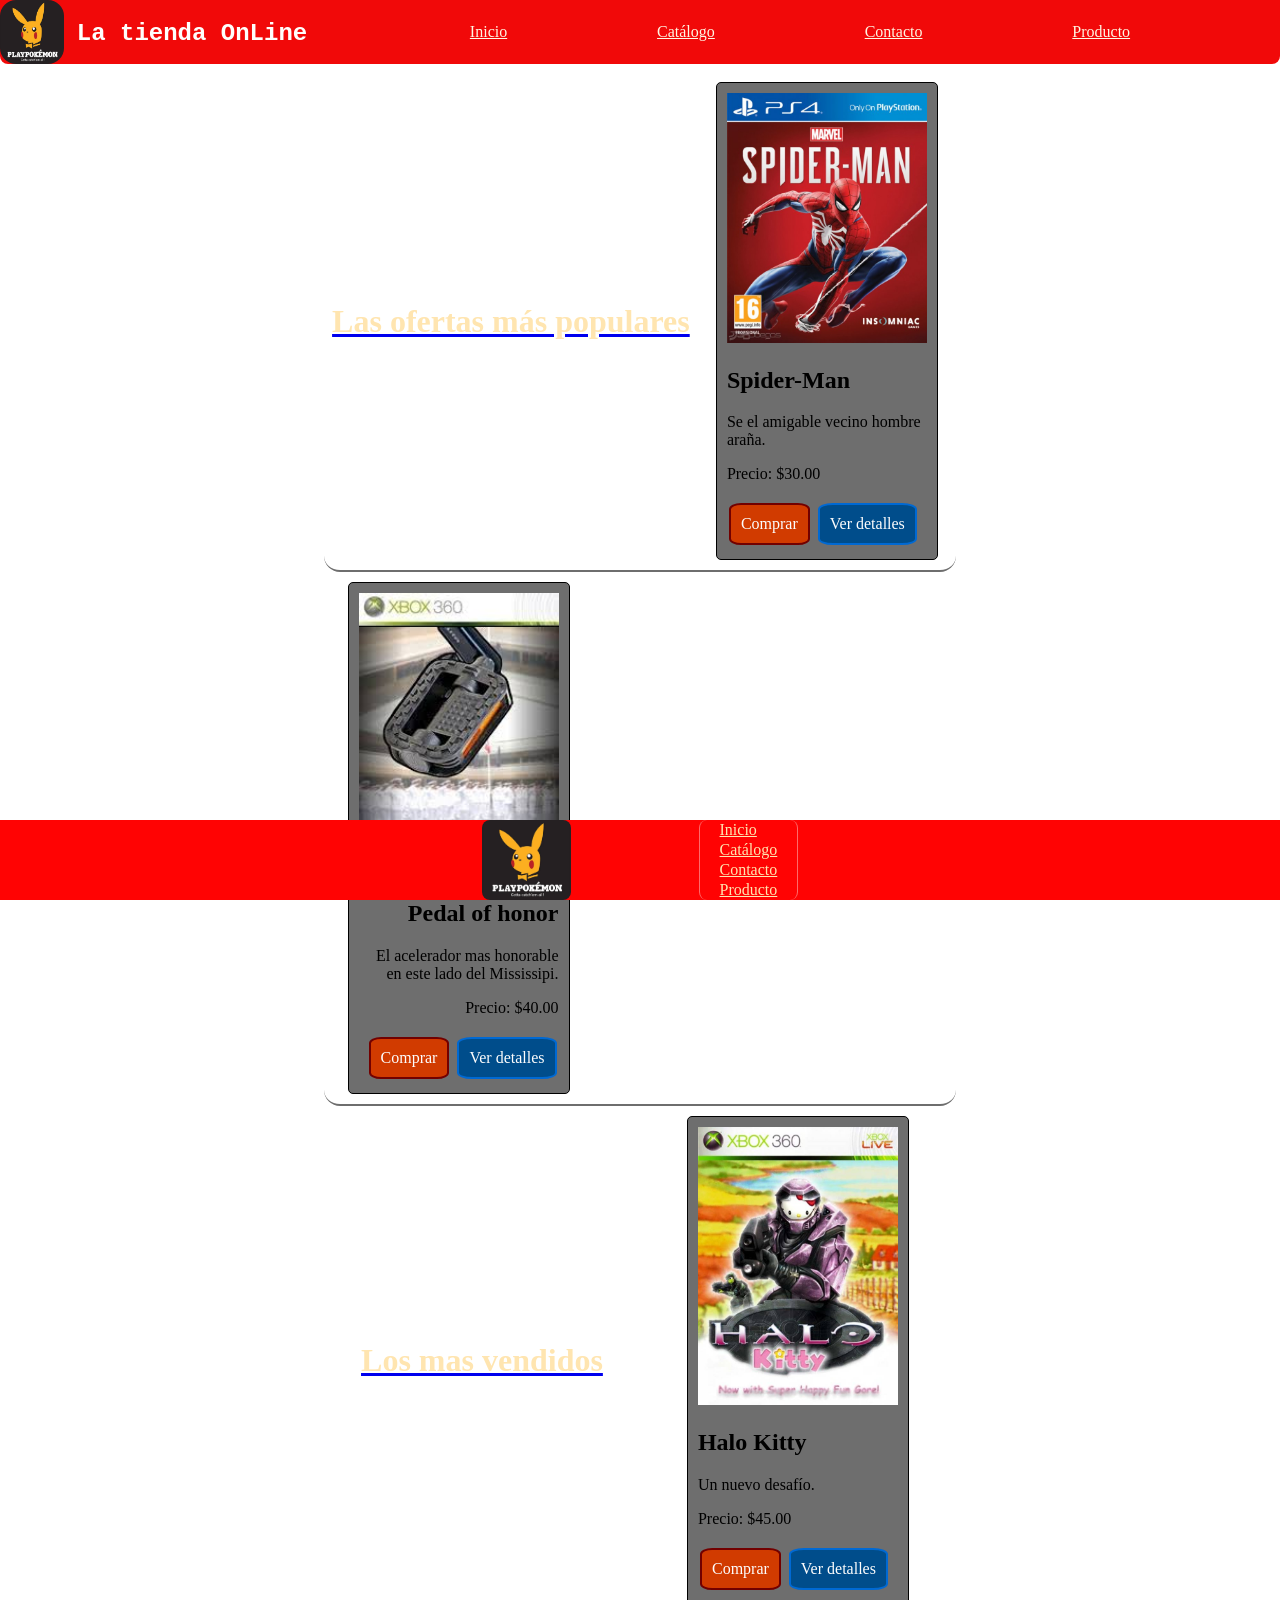
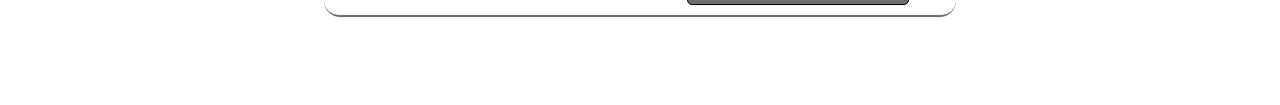
<file: index.html>
<!DOCTYPE html>
<head>
    <title>Ejemplo de cabecera</title>
    <link rel="stylesheet" type="text/css" href="/css/main.css">
</head>

<body>
    <header class="header">
        <img class="header__logo" src="/img/placeholder.webp">
        <h2 class="header__title">La tienda OnLine</h2>
        <nav class="header__nav">
            <a class="header__nav__link" href="/index.html">Inicio</a>
            <a class="header__nav__link" href="/catalogo.html">Catálogo</a>
            <a class="header__nav__link" href="/contacto.html">Contacto</a>
            <a class="header__nav__link" href="/producto.html">Producto</a>
        </nav>
    </header>
    <main class="indexmain">
        <div class="indexmain__element__left"><a href="catalogo.html"><h1 class="indexmain__element__link">Las ofertas más populares</h1></a>
            <div class="tarjeta">
                <img src="img/imagen1.jpg" alt="Imagen del producto" class="imagen">
                <a><h2>Spider-Man</h2>
                <p>Se el amigable vecino hombre araña.</p>
                <p>Precio: $30.00</p>
                <a class="boton-primario" href="contacto.html">Comprar</a>
                <a class="boton-secundario" href="producto.html">Ver detalles</a>
            </div>
        </div>
        <div class="indexmain__element__right">
            <div class="tarjeta">
                <img src="img/images (1).jpg" alt="Imagen del producto" class="imagen">
                    <h2>Pedal of honor</h2>
                    <p>El acelerador mas honorable en este lado del Mississipi.</p>
                    <p>Precio: $40.00</p>
                <a class="boton-primario" href="contacto.html">Comprar</a>
                <a class="boton-secundario" href="producto.html">Ver detalles</a>
            </div>
            <a href="catalogo.html"><h1 class="indexmain__element__link">Las ofertas de la semana</h1></a></div>
        <div class="indexmain__element__left">
            <a href="catalogo.html"><h1 class="indexmain__element__link">Los mas vendidos</h1></a>
            <div class="tarjeta">
                <img src="img/halo.jpg" alt="Imagen del producto" class="imagen">
                <h2>Halo Kitty</h2>
                <p>Un nuevo desafío.</p>
                <p>Precio: $45.00</p>
                <a class="boton-primario" href="contacto.html">Comprar</a>
                <a class="boton-secundario" href="producto.html">Ver detalles</a>
            </div></div>
            <div class="separador"></div>
        </main>
    

    <footer class="footer">
        <img class="footer__logo" src="/img/placeholder.webp">
        <nav class="footer__nav">
            <a class="footer__nav__link" href="/index.html">Inicio</a>
            <a class="footer__nav__link" href="/catalogo.html">Catálogo</a>
            <a class="footer__nav__link" href="/contacto.html">Contacto</a>
            <a class="footer__nav__link" href="/producto.html">Producto</a>
        </footer>
    </div>
</body>
</file>
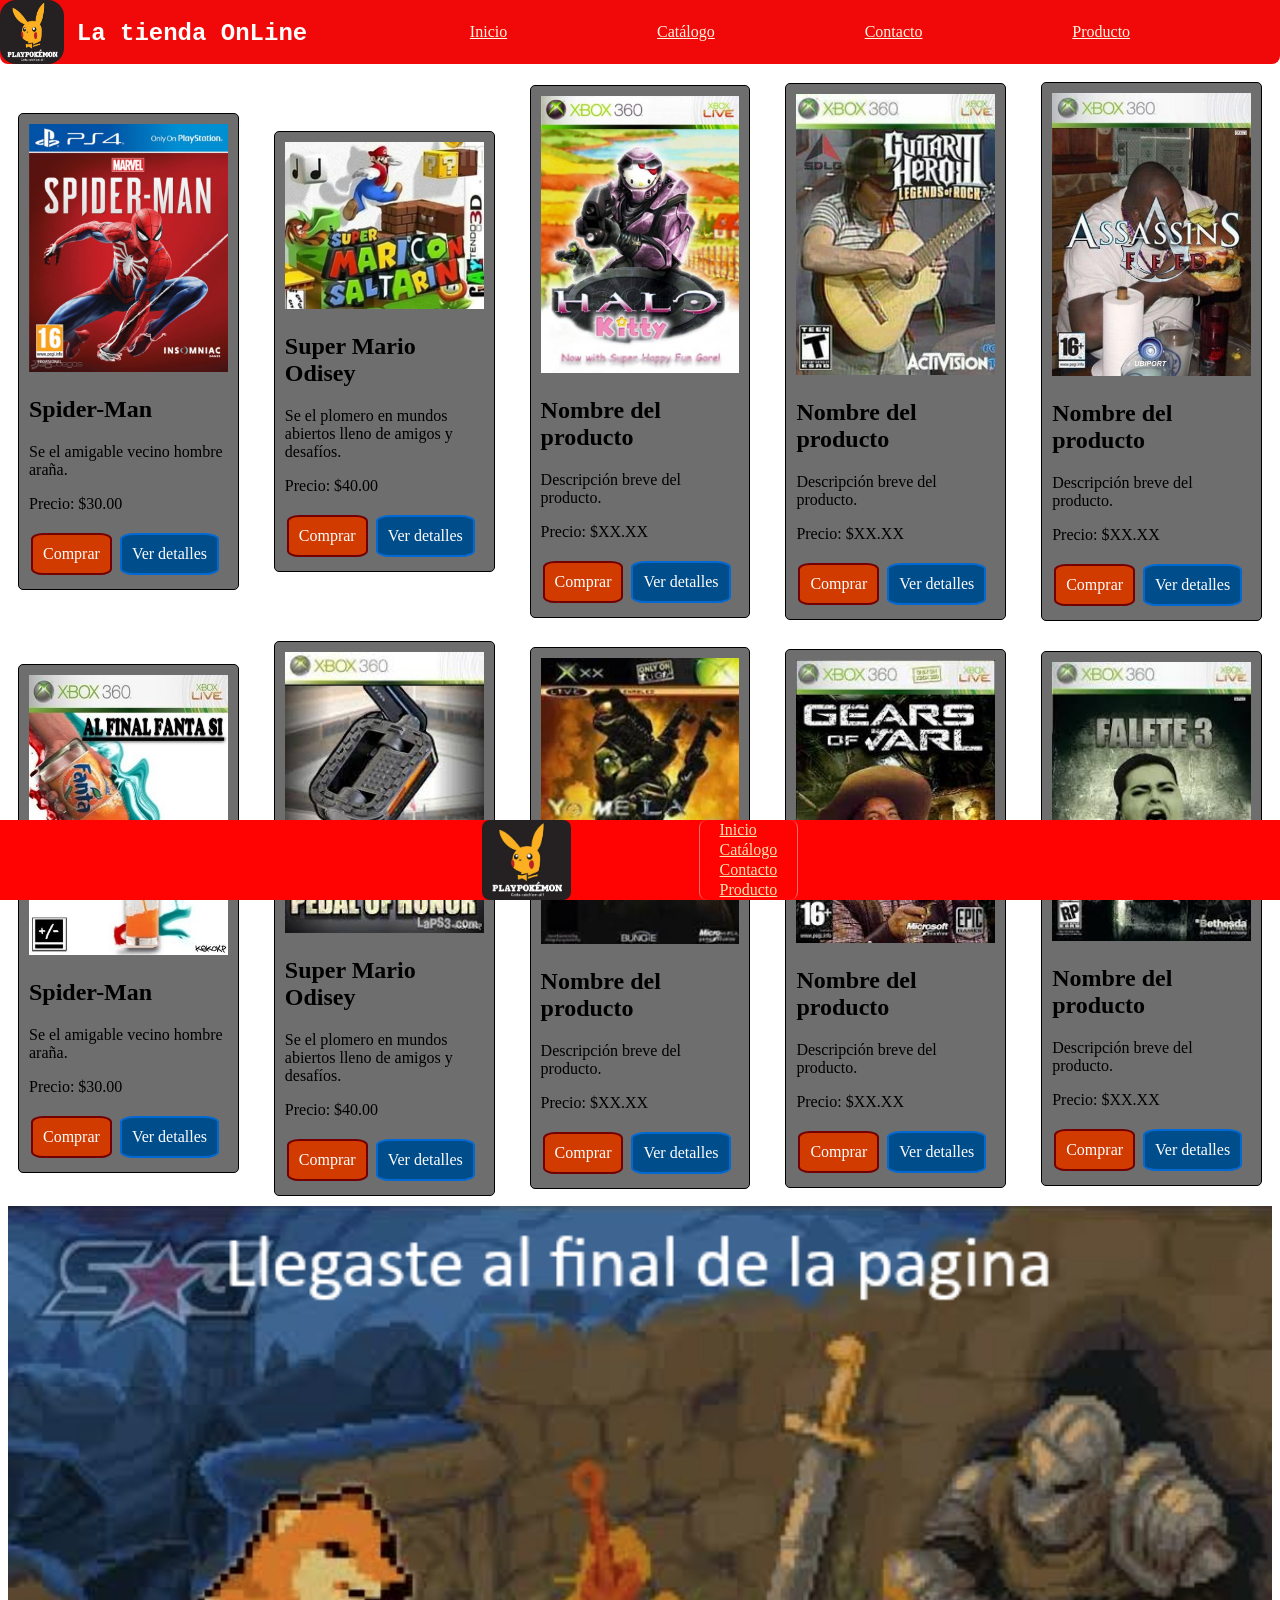
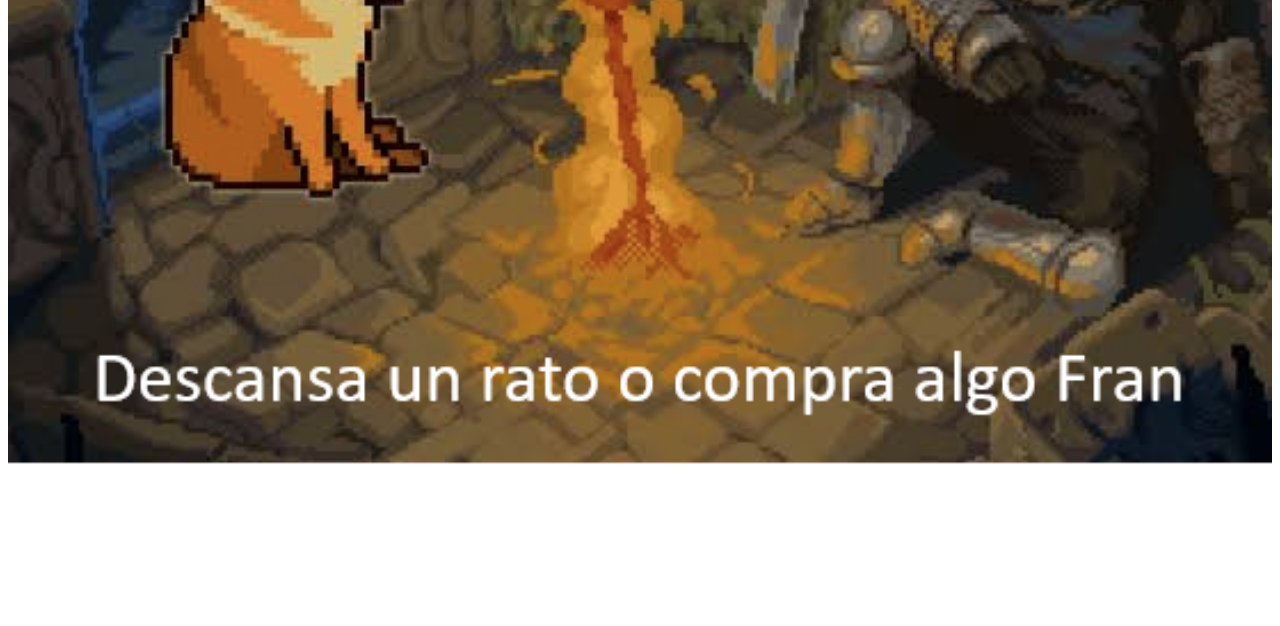
<file: catalogo.html>
<!DOCTYPE html>

<html lang="es">
    <head>
        <meta charset="UTF-8">
        <title>Catálogo de productos</title>
        <link rel="stylesheet" href="css/main.css">
    </head>
<body>
    <div class="header">
        <img class="header__logo" src="/img/placeholder.webp">
        <h2 class="header__title">La tienda OnLine</h2>
        <nav class="header__nav">
            <a class="header__nav__link" href="/index.html">Inicio</a>
            <a class="header__nav__link" href="/catalogo.html">Catálogo</a>
            <a class="header__nav__link" href="/contacto.html">Contacto</a>
            <a class="header__nav__link" href="/producto.html">Producto</a>
        </nav>
    </div>
    <div class="contenedor">
    <div class="tarjeta">
        <img src="img/imagen1.jpg" alt="Imagen del producto" class="imagen">
        <h2>Spider-Man</h2>
        <p>Se el amigable vecino hombre araña.</p>
        <p>Precio: $30.00</p>
        <a class="boton-primario" href="contacto.html">Comprar</a>
        <a class="boton-secundario" href="producto.html">Ver detalles</a>
    </div>


    <div class="tarjeta">
        <img src="img/mama.jpeg" alt="Imagen del producto" class="imagen">
        <h2>Super Mario Odisey</h2>
        <p>Se el plomero en mundos abiertos lleno de amigos y desafíos.</p>
        <p>Precio: $40.00</p>
        <a class="boton-primario" href="contacto.html">Comprar</a>
        <a class="boton-secundario" href="producto.html">Ver detalles</a>
    </div>

    
    <div class="tarjeta">
        <img src="img/halo.jpg" alt="Imagen del producto" class="imagen">
        <h2>Nombre del producto</h2>
        <p>Descripción breve del producto.</p>
        <p>Precio: $XX.XX</p>
        <a class="boton-primario" href="contacto.html">Comprar</a>
        <a class="boton-secundario" href="producto.html">Ver detalles</a>
    </div>


<div class="tarjeta">
        <img src="img/b75785ac1e07e8ca5a4bc2ec2ef65429.jpg" alt="Imagen del producto" class="imagen">
        <h2>Nombre del producto</h2>
        <p>Descripción breve del producto.</p>
        <p>Precio: $XX.XX</p>
        <a class="boton-primario" href="contacto.html">Comprar</a>
        <a class="boton-secundario" href="producto.html">Ver detalles</a>
    </div>


<div class="tarjeta">
        <img src="img/assa.jpg" alt="Imagen del producto" class="imagen">
        <h2>Nombre del producto</h2>
        <p>Descripción breve del producto.</p>
        <p>Precio: $XX.XX</p>
        <a class="boton-primario" href="contacto.html">Comprar</a>
        <a class="boton-secundario" href="producto.html">Ver detalles</a>
    </div>
    
    </div>

    <div class="contenedor">
    <div class="tarjeta">
        <img src="img/alfinalfantasi.jpg" alt="Imagen del producto" class="imagen">
        <h2>Spider-Man</h2>
        <p>Se el amigable vecino hombre araña.</p>
        <p>Precio: $30.00</p>
        <a class="boton-primario" href="contacto.html">Comprar</a>
        <a class="boton-secundario" href="producto.html">Ver detalles</a>
    </div>


    <div class="tarjeta">
        <img src="img/images (1).jpg" alt="Imagen del producto" class="imagen">
        <h2>Super Mario Odisey</h2>
        <p>Se el plomero en mundos abiertos lleno de amigos y desafíos.</p>
        <p>Precio: $40.00</p>
        <a class="boton-primario" href="contacto.html">Comprar</a>
        <a class="boton-secundario" href="producto.html">Ver detalles</a>
    </div>

    
    <div class="tarjeta">
        <img src="img/images (2).jpg" alt="Imagen del producto" class="imagen">
        <h2>Nombre del producto</h2>
        <p>Descripción breve del producto.</p>
        <p>Precio: $XX.XX</p>
        <a class="boton-primario" href="contacto.html">Comprar</a>
        <a class="boton-secundario" href="producto.html">Ver detalles</a>
    </div>


<div class="tarjeta">
        <img src="img/images (3).jpg" alt="Imagen del producto" class="imagen">
        <h2>Nombre del producto</h2>
        <p>Descripción breve del producto.</p>
        <p>Precio: $XX.XX</p>
        <a class="boton-primario" href="contacto.html">Comprar</a>
        <a class="boton-secundario" href="producto.html">Ver detalles</a>
    </div>


<div class="tarjeta">
        <img src="img/images (4).jpg" alt="Imagen del producto" class="imagen">
        <h2>Nombre del producto</h2>
        <p>Descripción breve del producto.</p>
        <p>Precio: $XX.XX</p>
        <a class="boton-primario" href="contacto.html">Comprar</a>
        <a class="boton-secundario" href="producto.html">Ver detalles</a>
    </div>
    </div>

    <div class="contenedor">
    <img src="img/finaldecatalogo.png" alt="Imagen del producto" class="imagen">
    </div>

<div class="footer">
        <img class="footer__logo" src="/img/placeholder.webp">
        <nav class="footer__nav">
            <a class="footer__nav__link" href="/index.html">Inicio</a>
            <a class="footer__nav__link" href="/catalogo.html">Catálogo</a>
            <a class="footer__nav__link" href="/contacto.html">Contacto</a>
            <a class="footer__nav__link" href="/producto.html">Producto</a>
        </nav>
    </div>


</body>
</html>
</file>
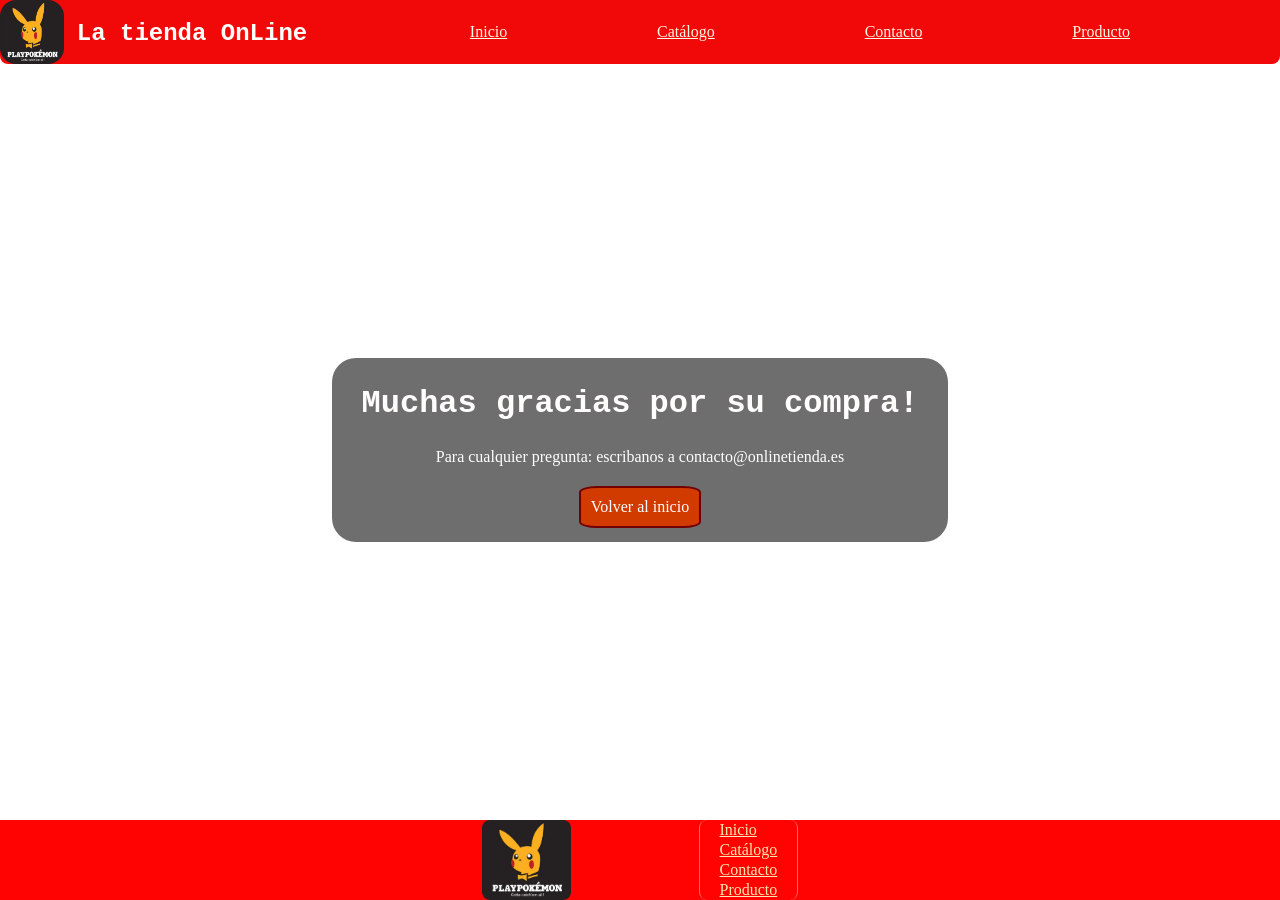
<file: contacto.html>
<!DOCTYPE html>
<head>
    <title>Ejemplo de cabecera</title>
    <link rel="stylesheet" type="text/css" href="/css/main.css">
</head>

<body>
    <header class="header">
        <img class="header__logo" src="/img/placeholder.webp">
        <h2 class="header__title">La tienda OnLine</h2>
        <nav class="header__nav">
            <a class="header__nav__link" href="/index.html">Inicio</a>
            <a class="header__nav__link" href="/catalogo.html">Catálogo</a>
            <a class="header__nav__link" href="/contacto.html">Contacto</a>
            <a class="header__nav__link" href="/producto.html">Producto</a>
        </nav>
    </header>
        <main class="contactomain">
            <div class="contactomain__contenedor">
                <h2 class="contactomain__titulo">Muchas gracias por su compra!</h2>
                <p class="contactomain__texto">Para cualquier pregunta: escribanos a contacto@onlinetienda.es</p>
                <a class="boton-primario" href="index.html">Volver al inicio</a>
            </div>
        </main>
        <div class="separador"></div>
    

    <footer class="footer">
        <img class="footer__logo" src="/img/placeholder.webp">
        <nav class="footer__nav">
            <a class="footer__nav__link" href="/index.html">Inicio</a>
            <a class="footer__nav__link" href="/catalogo.html">Catálogo</a>
            <a class="footer__nav__link" href="/contacto.html">Contacto</a>
            <a class="footer__nav__link" href="/producto.html">Producto</a>
        </footer>
    </div>
</body>
</file>
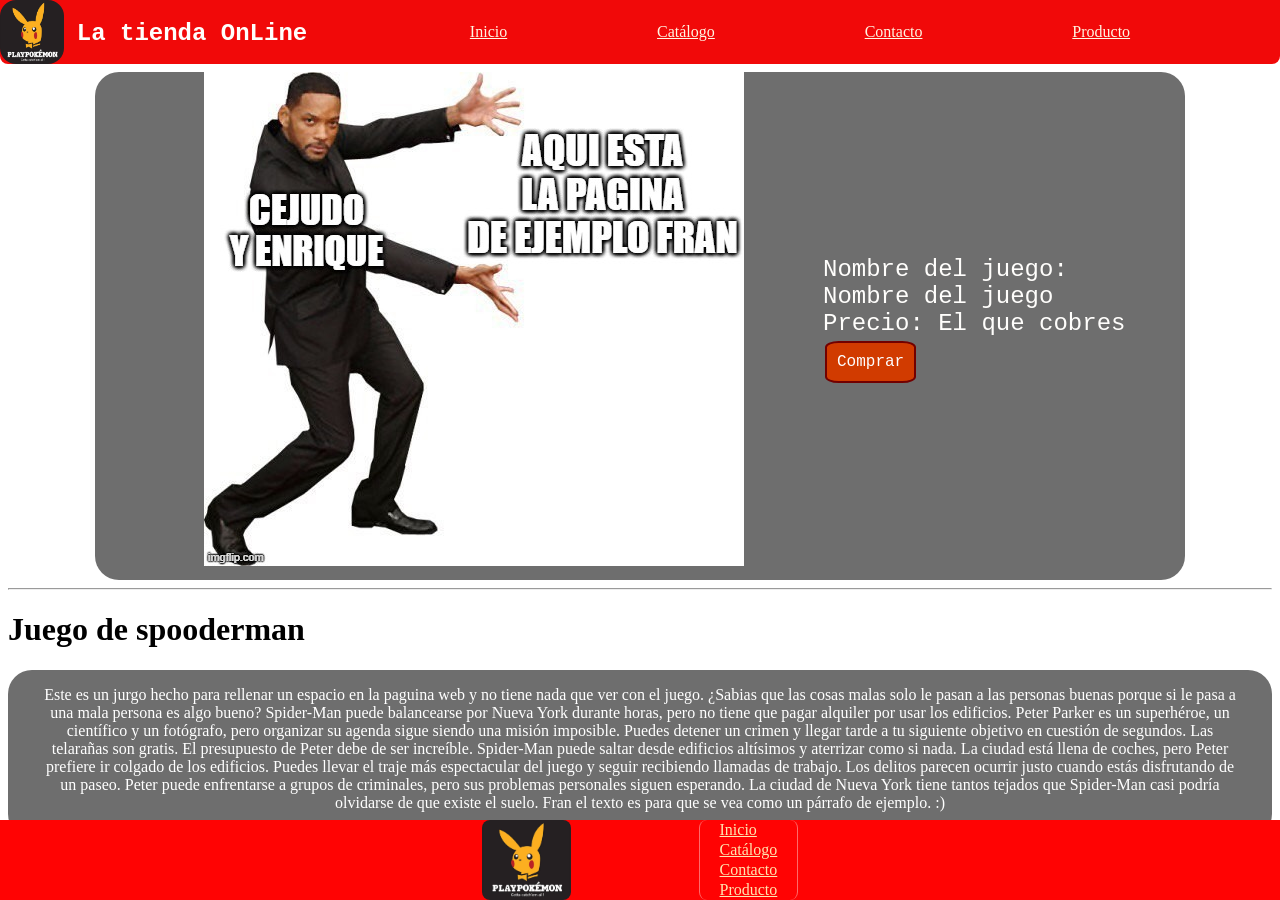
<file: producto.html>
<!DOCTYPE html>

<html lang="es">
    <head>
        <meta charset="UTF-8">
        <title>Catálogo de productos</title>
        <link rel="stylesheet" href="css/main.css">
    </head>
<body>
    <div class="header">
        <img class="header__logo" src="/img/placeholder.webp">
        <h2 class="header__title">La tienda OnLine</h2>
        <nav class="header__nav">
            <a class="header__nav__link" href="/index.html">Inicio</a>
            <a class="header__nav__link" href="/catalogo.html">Catálogo</a>
            <a class="header__nav__link" href="/contacto.html">Contacto</a>
            <a class="header__nav__link" href="/producto.html">Producto</a>
        </nav>
    </div>
    <div class="falletmain">

    

    
    <div class="separador">
        <section class="contenido" id="contenido">
    </div>
    
<section class="fallet" id="contenido">
<div class="imagen">

        <img src="img/PRODUCTO.jpg" alt="Imagen del producto">
    </div>
    
    <p class="fallet__titulo">
        Nombre del juego: Nombre del juego<br>
        Precio: El que cobres <br>
        <a class="boton-primario" href="contacto.html">Comprar</a>
    </p>

</section>

    </div>
    <hr>
    <h1>Juego de spooderman</h1> 
<section class="fallet" id="contenido">
    <br>
     <p class="fallet__texto">
        Este es un jurgo hecho para rellenar un espacio en la paguina web y
        no tiene nada que ver con el juego.
        ¿Sabias que las cosas malas solo le pasan a las personas buenas porque 
        si le pasa a una mala persona es algo bueno?
        Spider-Man puede balancearse por Nueva York durante horas, pero no tiene que pagar alquiler por usar los edificios.



Peter Parker es un superhéroe, un científico y un fotógrafo, pero organizar su agenda sigue siendo una misión imposible.



Puedes detener un crimen y llegar tarde a tu siguiente objetivo en cuestión de segundos.



Las telarañas son gratis. El presupuesto de Peter debe de ser increíble.



Spider-Man puede saltar desde edificios altísimos y aterrizar como si nada.



La ciudad está llena de coches, pero Peter prefiere ir colgado de los edificios.



Puedes llevar el traje más espectacular del juego y seguir recibiendo llamadas de trabajo.



Los delitos parecen ocurrir justo cuando estás disfrutando de un paseo.



Peter puede enfrentarse a grupos de criminales, pero sus problemas personales siguen esperando.



La ciudad de Nueva York tiene tantos tejados que Spider-Man casi podría olvidarse de que existe el suelo.


Fran el texto es para que se vea como un párrafo de ejemplo.
:)

</p>



</section>
<div class="footer">
        <img class="footer__logo" src="/img/placeholder.webp">
        <nav class="footer__nav">
            <a class="footer__nav__link" href="/index.html">Inicio</a>
            <a class="footer__nav__link" href="/catalogo.html">Catálogo</a>
            <a class="footer__nav__link" href="/contacto.html">Contacto</a>
            <a class="footer__nav__link" href="/producto.html">Producto</a>
        </nav>
    </div>

</body>
</html>
</file>
<file: css/main.css>
.tarjeta {
  width: 200px;
  border: 1px solid #000000;
  border-radius: 5px;
  padding: 10px;
  margin: 10px;
  color: #000000;
  background-color: #6e6e6e;
}

.imagen {
  width: 100%;
  height: auto;
  border-radius: 0px;
}

.contenedor {
  display: flex;
  justify-content: center;
  align-items: center;
  gap: 15px;
  flex-direction: row;
}
@media (max-width: 800px) {
  .contenedor {
    flex-direction: column;
  }
}
@media (min-width: 800px) {
  .contenedor {
    flex-direction: row;
  }
}

.header {
  display: flex;
  background-color: #f10909;
  margin: -8px -8px 8px -8px;
  border-radius: 0 0 8px 8px;
}
@media (min-width: 800px) {
  .header {
    height: 4rem;
    justify-content: space-between;
  }
}
@media (max-width: 800px) {
  .header {
    flex-direction: column;
    align-items: center;
    justify-content: center;
  }
}
.header__logo {
  height: 4rem;
  width: 4rem;
  border-radius: 16px;
}
.header__nav {
  display: flex;
  align-items: center;
  justify-content: space-evenly;
  width: 75%;
}
@media (max-width: 1250px) {
  .header__nav {
    justify-content: space-between;
    width: 50%;
  }
}
.header__nav__link {
  color: rgb(255, 245.5, 226.5);
}
.header__title {
  font-family: "Courier New", Courier, monospace;
  color: #fffefc;
}

.footer {
  background-color: #ff0303;
  position: fixed;
  bottom: 0;
  left: 0;
  right: 0;
  display: flex;
  justify-content: center;
  height: 5rem;
  gap: 10%;
}
.footer__nav {
  display: flex;
  flex-direction: column;
  justify-content: space-around;
  border-left: solid 1px #ff6969;
  border-right: solid 1px #ff6969;
  border-radius: 8px;
  padding: 0px 20px;
}
.footer__nav__link {
  color: rgb(255, 228.5, 175.5);
}
.footer__logo {
  border-radius: 8px;
}

.separador {
  height: 5rem;
}

.boton-primario {
  background-color: #d13b00;
  color: #fdfdfd;
  border: 2px solid #720000;
  padding: 10px 10px;
  text-align: center;
  text-decoration: none;
  display: inline-block;
  font-size: 16px;
  margin: 4px 2px;
  cursor: pointer;
  border-radius: 15%;
}
.boton-primario:hover {
  background-color: #e70505;
}
.boton-primario:active {
  background-color: #720000;
  transform: translateY(4px);
}

.boton-secundario {
  background-color: #004d8b;
  color: #fdfdfd;
  border: 2px solid #0069d3;
  padding: 10px 10px;
  text-align: center;
  text-decoration: none;
  display: inline-block;
  font-size: 16px;
  margin: 4px 2px;
  cursor: pointer;
  border-radius: 15%;
}
.boton-secundario:hover {
  background-color: #006fdd;
}
.boton-secundario:active {
  background-color: #004080;
  transform: translateY(4px);
}

.indexmain {
  display: flex;
  flex-direction: column;
  align-items: center;
}
.indexmain__element__left {
  width: 50%;
  display: flex;
  flex-direction: row;
  text-align: left;
  align-items: center;
  justify-content: space-around;
  border-bottom: solid 2px #6e6e6e;
  border-radius: 16px;
}
.indexmain__element__right {
  width: 50%;
  align-items: center;
  display: flex;
  flex-direction: row;
  text-align: right;
  justify-content: space-around;
  border-bottom: solid 2px #6e6e6e;
  border-radius: 16px;
}
.indexmain__element__link {
  color: rgb(255, 228.5, 175.5);
  text-decoration-color: #fffefc;
  transition: all 0.2s ease-in-out;
}
.indexmain__element__link:hover {
  transform: scale(1.2);
}

body {
  height: 100%;
}

.contactomain {
  display: flex;
  flex-direction: column;
  align-items: center;
  justify-content: center;
  position: absolute;
  top: 10rem;
  bottom: 10rem;
  left: 0;
  right: 0;
  text-align: center;
}
.contactomain__contenedor {
  background-color: #6e6e6e;
  border-radius: 24px;
  padding: 0px 30px 10px 30px;
}
.contactomain__titulo {
  font-size: 2rem;
  color: #fffefc;
  font-family: "Courier New", Courier, monospace;
}
.contactomain__texto {
  color: white;
}

.fallet {
  display: flex;
  flex-direction: row;
  align-items: center;
  justify-content: center;
  text-align: center;
  background-color: #6e6e6e;
  border-radius: 24px;
  padding: 0px 30px 10px 30px;
}
.fallet__titulo {
  font-size: 1.5rem;
  color: #fffefc;
  font-family: "Courier New", Courier, monospace;
  text-align: left;
}
.fallet__texto {
  color: white;
}

.falletmain {
  display: flex;
  flex-direction: row;
  align-items: center;
  justify-content: center;
  text-align: center;
}/*# sourceMappingURL=main.css.map */
</file>
